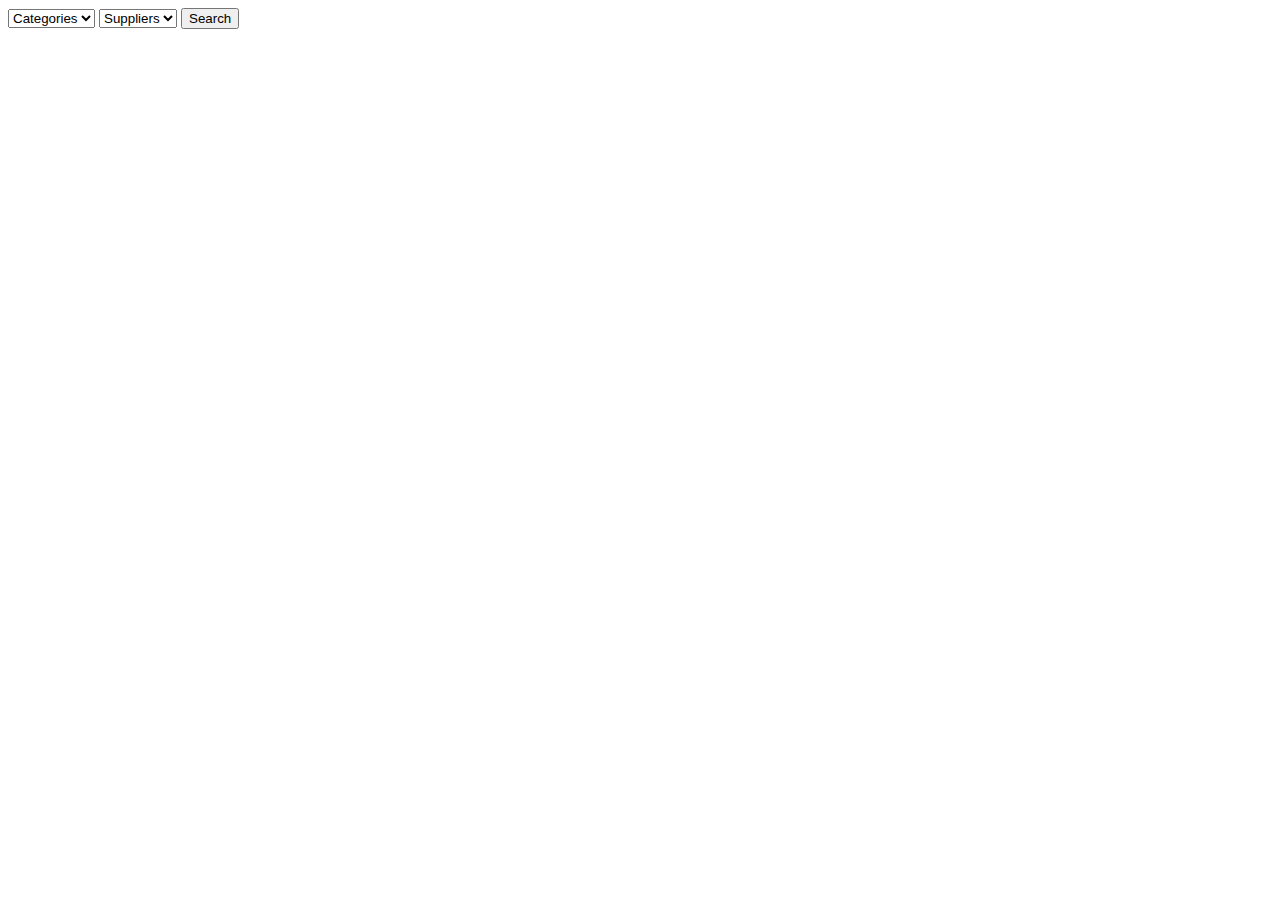
<file: src/main/webapp/templates/filter.html>
<!doctype html>
<html lang="en" xmlns="http://www.w3.org/1999/xhtml" xmlns:th="http://www.thymeleaf.org">
<body>

<div th:fragment="filter">
   <form action="/" method="post">
    <select name="categories" class="btn btn-success">
        <option value="-1">Categories</option>
        <option th:each="cat : ${category}"
                th:value="${cat.id}"
                th:utext="${cat.name}"
                th:selected="${cat.getId()==filterCatId}"></option>
    </select>

    <select name="suppliers" class="btn btn-success">
        <option value="-1">Suppliers</option>
        <option th:each="supp : ${suppliers}"
                th:value="${supp.id}"
                th:utext="${supp.name}"
                th:selected="${supp.getId()==filterSupptId}"></option>
    </select>
       <button class="btn btn-success" type="submit">Search</button>
   </form>
</div>

</body>
</html>
</file>
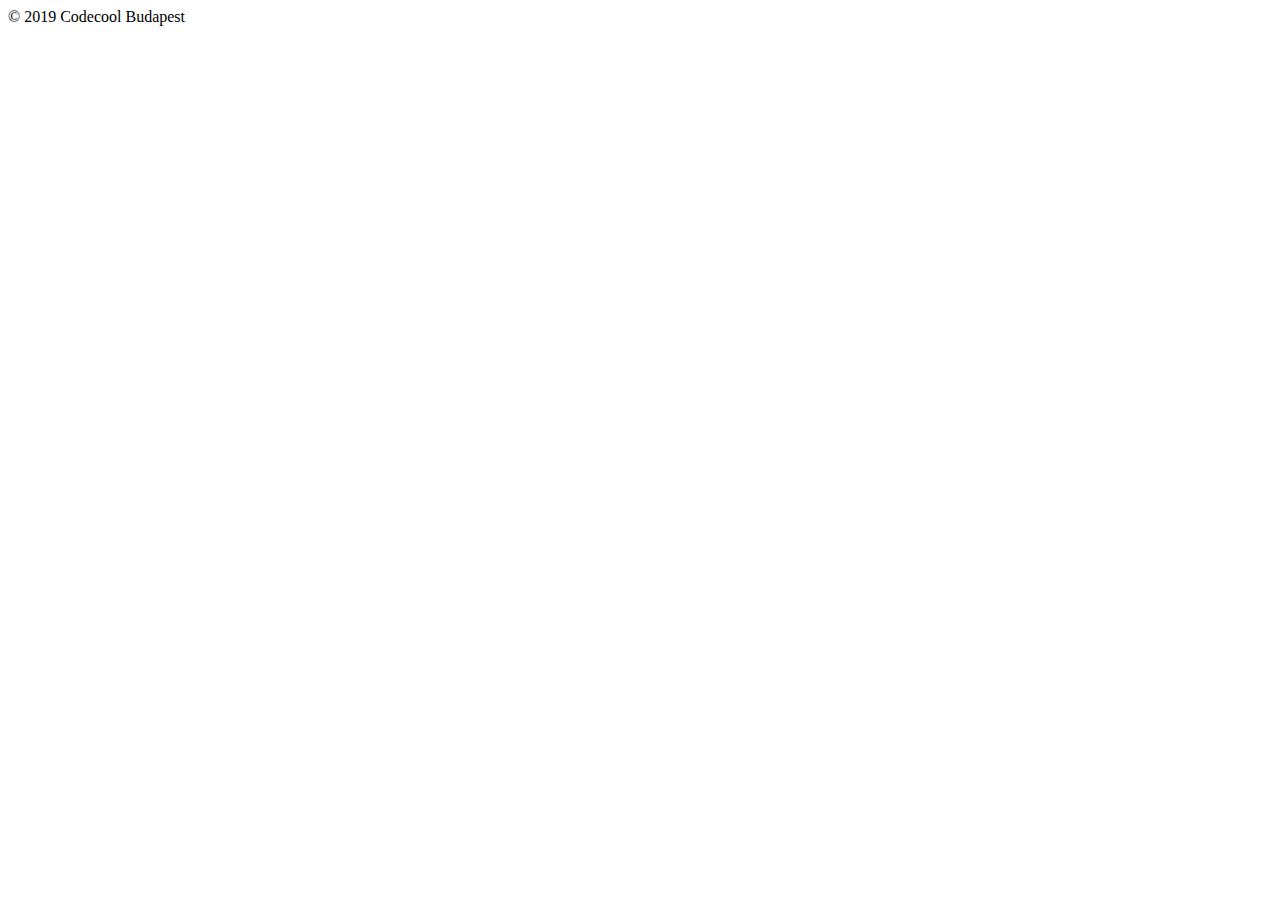
<file: src/main/webapp/templates/footer.html>
<!doctype html>
<html lang="en" xmlns="http://www.w3.org/1999/xhtml" xmlns:th="http://www.thymeleaf.org">
<body>

<div class="footer" th:fragment="copy">
    <div class="card">
        <div class="card-body">
            &copy; 2019 Codecool Budapest
        </div>
    </div>
</div>

</body>
</html>
</file>
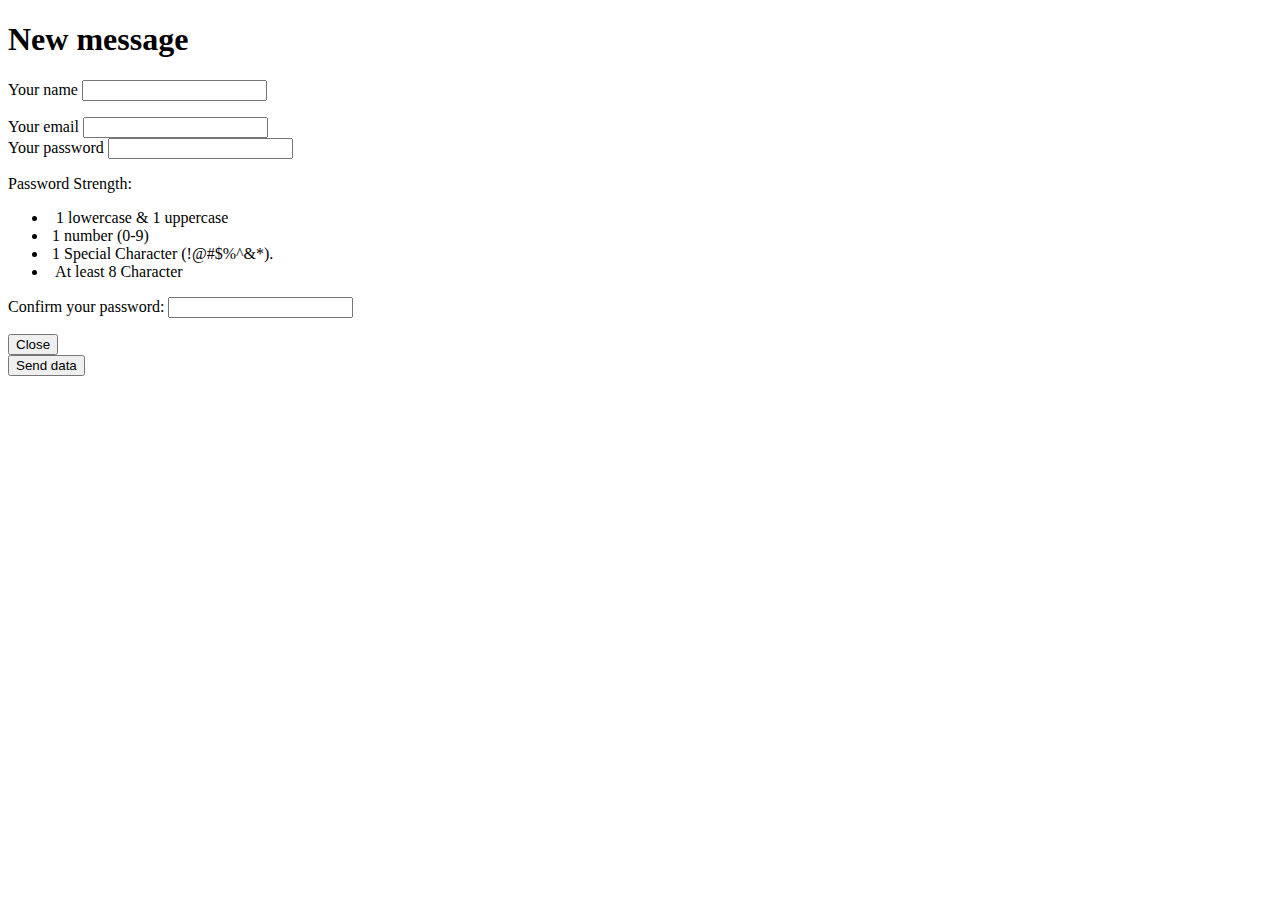
<file: src/main/webapp/templates/modal.html>
<!doctype html>
<html lang="en" xmlns="http://www.w3.org/1999/xhtml" xmlns:th="http://www.thymeleaf.org">
<body>

<div class="usermodal" th:fragment="usermodal">

    <div class="modal fade" id="inputModal" tabindex="-1" role="dialog" aria-labelledby="myModalLabel"
         aria-hidden="true">
        <div class="modal-dialog" role="document">
            <div class="modal-content" style="background-image: url('https://www.belgotex.com.br/alergia/img/light_grey.png');">
                <form id="inputForm" method="POST" role="form">
                    <div class="modal-header text-center jumbotron">
                          <h1 class="modal-title white-text w-100 font-weight-bold py-2" id="inputLabel">New message</h1>
                    </div>
                <div class="modal-body mx-3">
                    <div class="md-form mb-5">
                        <i class="fas fa-user prefix grey-text"></i>
                        <label data-error="wrong" data-success="right" for="username">Your name</label>
                        <input type="text" id="username" class="form-control validate" name="username">
                        <p id="username-error"></p>
                    </div>
                    <div class="md-form mb-5" id ="user-email">
                        <i class="fas fa-envelope prefix grey-text"></i>
                        <label data-error="wrong" data-success="right" for="email">Your email</label>
                        <input type="email" id="email" class="form-control validate" name="email">
                    </div>
                    <!-- Password input-->
                    <div class="md-form mb-5" id ="user-password">
                        <i class="fas fa-lock  grey-text"></i>
                        <label data-error="wrong" data-success="right" for="password">Your password</label>
                            <input id="password" name="password" type="password" placeholder="" class="form-control input-md" data-placement="bottom" data-toggle="popover" data-container="body" data-html="true">
                            <div id="popover-password">
                                <p>Password Strength: <span id="result"> </span></p>
                                <div class="progress">
                                    <div id="password-strength" class="progress-bar progress-bar-success" role="progressbar" aria-valuenow="40" aria-valuemin="0" aria-valuemax="100" style="width:0%">
                                    </div>
                                </div>
                                <ul class="list-unstyled">
                                    <li class=""><span class="low-upper-case"><i class="fa fa-times text-danger" aria-hidden="true"><strong></strong></i></span>&nbsp; 1 lowercase &amp; 1 uppercase</li>
                                    <li class=""><span class="one-number"><i class="fa fa-times text-danger" aria-hidden="true"></i></span> &nbsp;1 number (0-9)</li>
                                    <li class=""><span class="one-special-char"><i class="fa fa-times text-danger" aria-hidden="true"></i></span> &nbsp;1
                                        Special Character (!@#$%^&*).</li>
                                    <li class=""><span class="eight-character"><i class="fa fa-times text-danger" aria-hidden="true"></i></span>&nbsp; At least 8 Character</li>
                                </ul>
                            </div>
                    </div>
                    <!-- Password input-->
                    <div class="md-form mb-4" id="user-password_confirm">
                        <i class="fas fa-lock prefix grey-text"></i>
                        <label data-error="wrong" data-success="right" for="password_confirm">Confirm your password:</label>
                        <input type="password" id="password_confirm" class="form-control" name="password_confirm">
                    </div>
                    <div>
                        <p class="text-danger" id="modalErrorMessage"></p>
                    </div>
                </div>

                <div class="modal-footer d-flex justify-content-center">
                    <button type="button" class="btn btn-secondary" data-dismiss="modal">Close</button>
                    <div class="col-md-3"> <button type="button" id="submit-button" class="btn btn-success btn-block text-center">Send data</button></div>
                </div>
                </form>
            </div>
        </div>
    </div>
</div>
</body>
</html>
</file>
